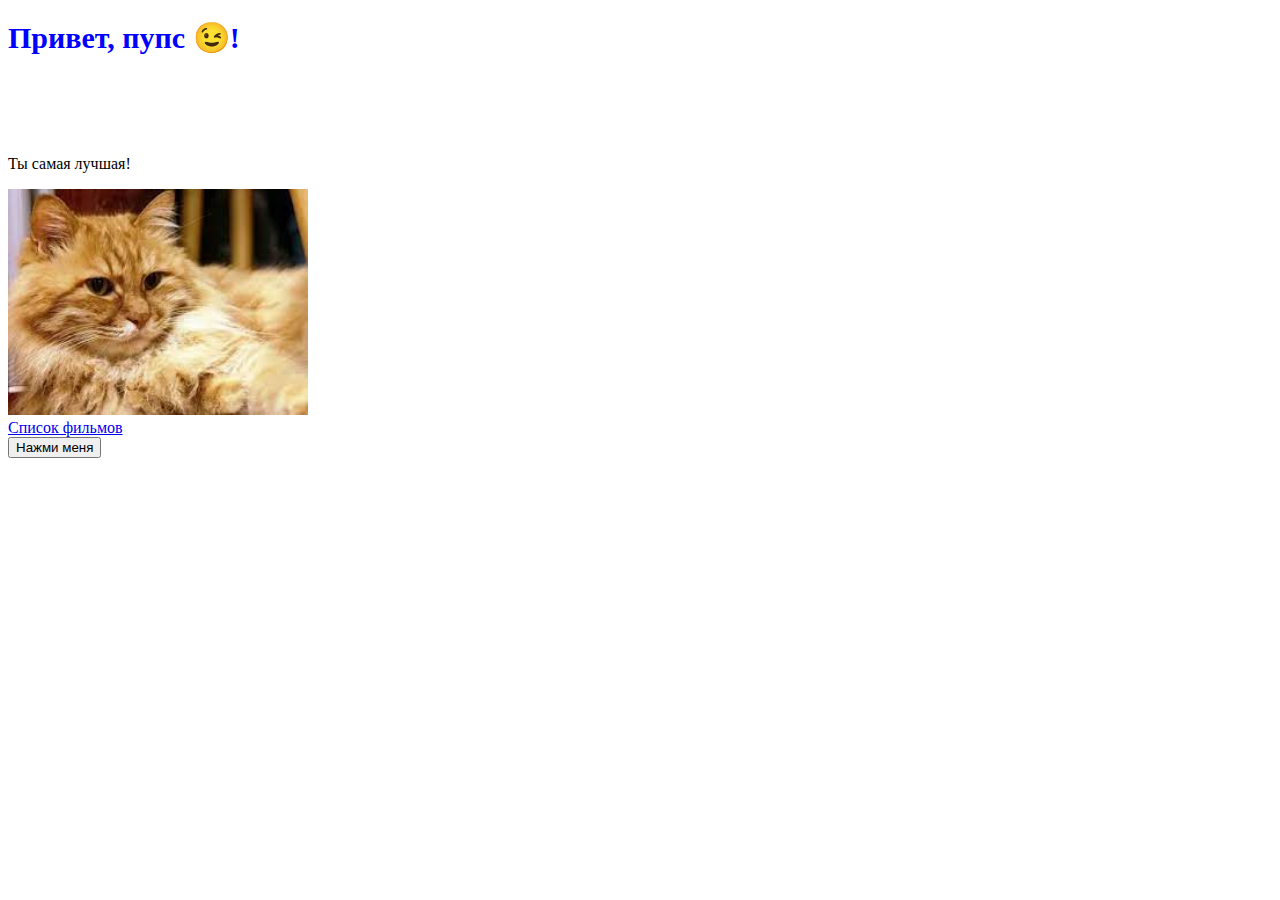
<file: index.html>
<!DOCTYPE html>

<html lang="en">

    <head>
        <meta charset="UTF-8">
        <title>Привет, пупс</title>
        <link rel="stylesheet" href="index.css">
    </head>

    <body>
        <h1>
            Привет, пупс <span>&#x1F609</span>!
        </h1>
        <p>Ты самая лучшая!</p>
        <img 
            src="[data-uri]" 
            alt="Котик смотрит удивленно"
            width="300">
        <div>
            <a href="movies.html">Список фильмов</a>
        </div>
    <button>Нажми меня</button>

    <div class="output"></div>

    <script src="index.js"></script>
    </body>

</html>
</file>
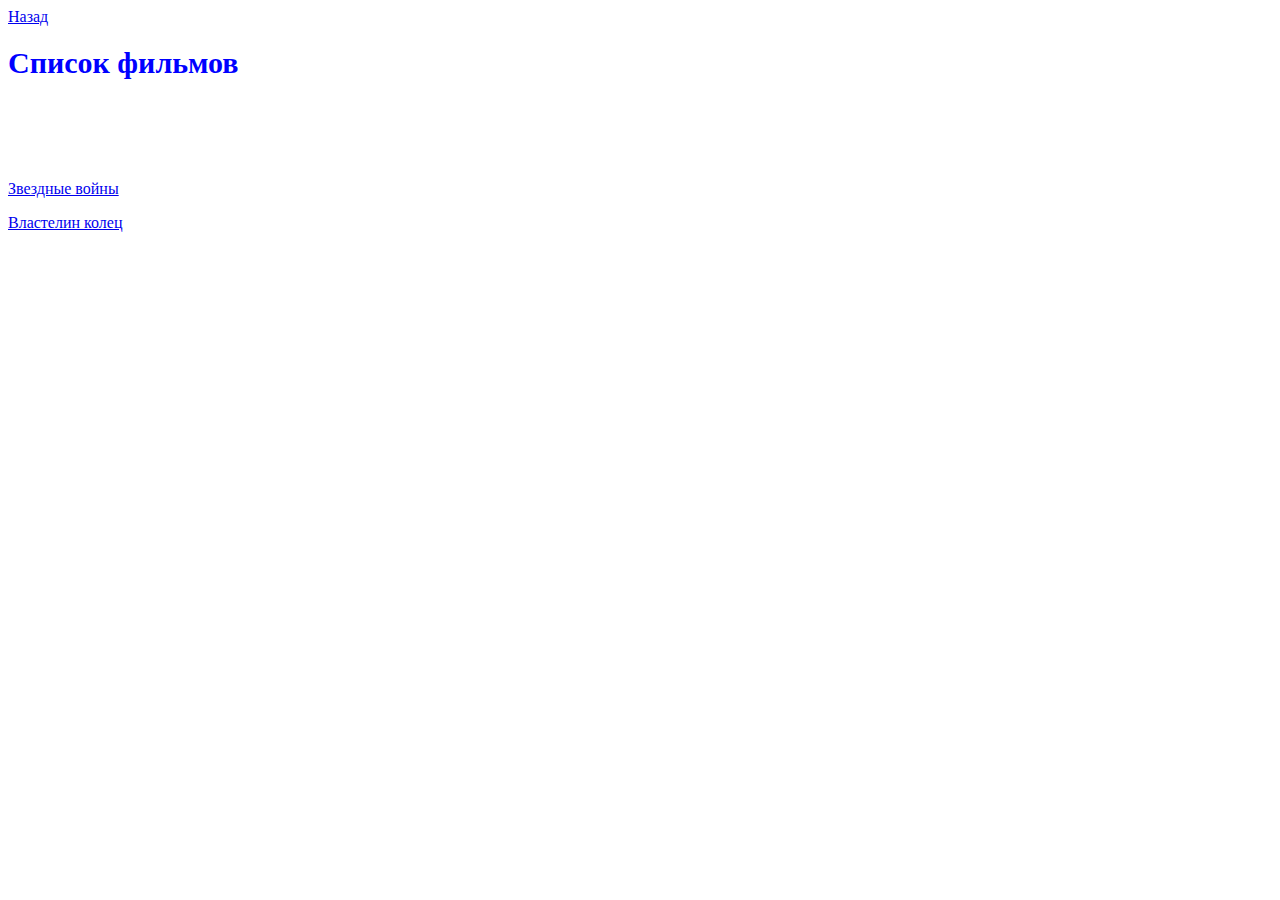
<file: movies.html>
<!DOCTYPE html>
<html lang="en">
<head>
    <meta charset="UTF-8">
     <title>Список фильмов</title>
     <link rel="stylesheet" href="index.css">
</head>
<body>
    <a href="index.html">Назад</a>
    <h1>Список фильмов</h1>
        <p>
            <a href="https://ru.wikipedia.org/wiki/%D0%97%D0%B2%D1%91%D0%B7%D0%B4%D0%BD%D1%8B%D0%B5_%D0%B2%D0%BE%D0%B9%D0%BD%D1%8B">Звездные войны</a>
        </p>
        <p>
            <a href="https://www.kinopoisk.ru/film/328/">Властелин колец</a>
        </p>
</body>
</html>
</file>
<file: index.css>
h1{
font-size: 30px;
color: blue;
margin-bottom: 100px;
}

.output{
    color: red;
}
</file>
